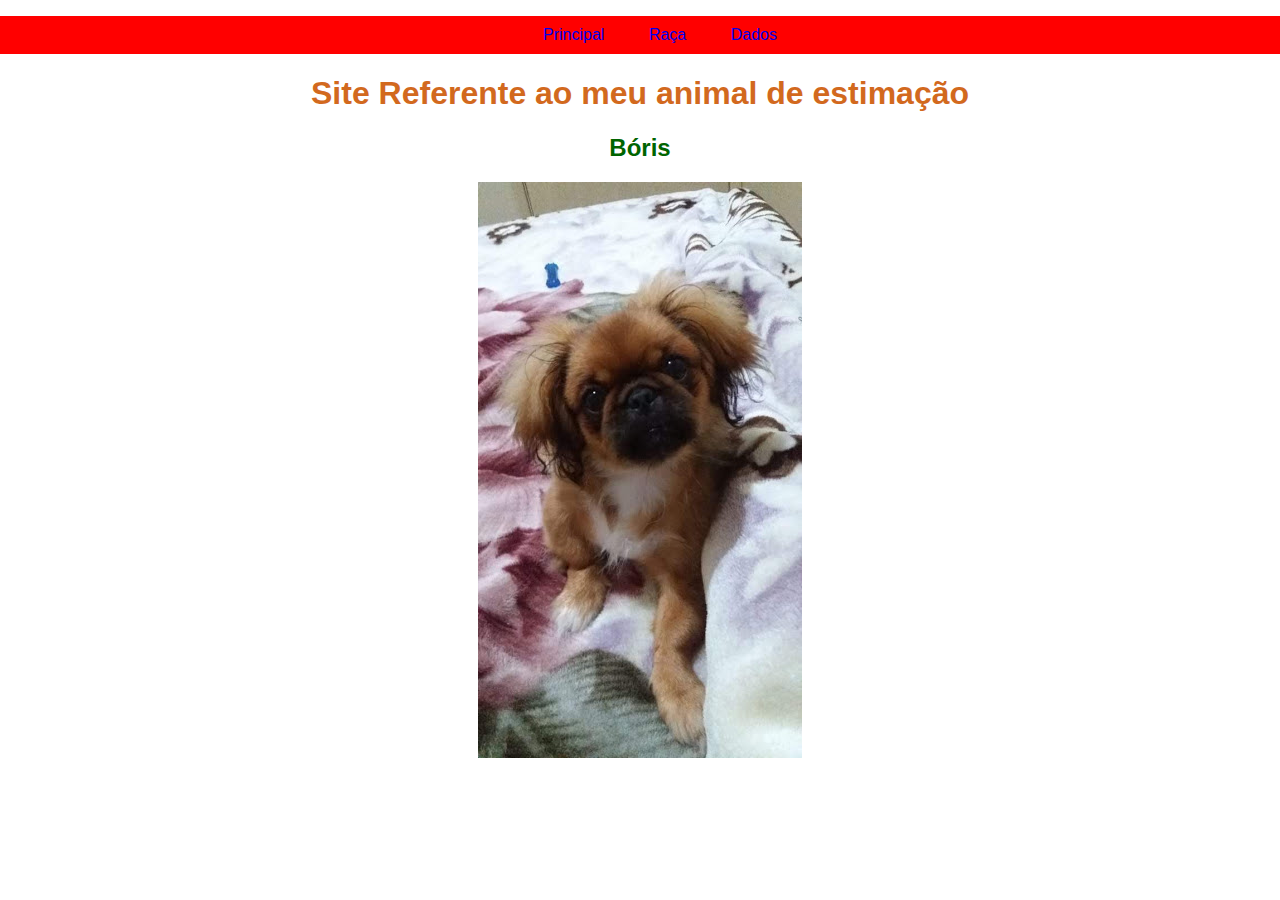
<file: index.html>
<!DOCTYPE html>
<html lang="pt-br">

<head>
    <meta charset="UTF-8">
    <meta name="viewport" content="width=device-width, initial-scale=1.0">
    <meta http-equiv="X-UA-Compatible" content="ie=edge">
    <title>Bóris</title>

    <!--começa configuração o padrão do titulo-->
    <style>
        p {
            font-size: 20px
        }

        body {
            text-align: center
        }
    </style>
    <link rel="stylesheet" href="estilos.css">

    <!--começa configuração o padrão do titulo-->

</head>

<body>
    <!--começar links para outras paginas-->
    <ul class="menu">
        <li>
            <a href="index.html">Principal</a>
            <!--primeira pagina-->
        </li>

        <li>
            <a href="Raça.html">Raça</a>
        </li>
        <li><a href="Dados.html">Dados</a></li>

    </ul>



    <h1 style="color: chocolate">Site Referente ao meu animal de estimação</h1>
    <h2 style="color: darkgreen">Bóris</h2>
    <img src="capa.jpg" alt="">










</body>

</html>
</file>
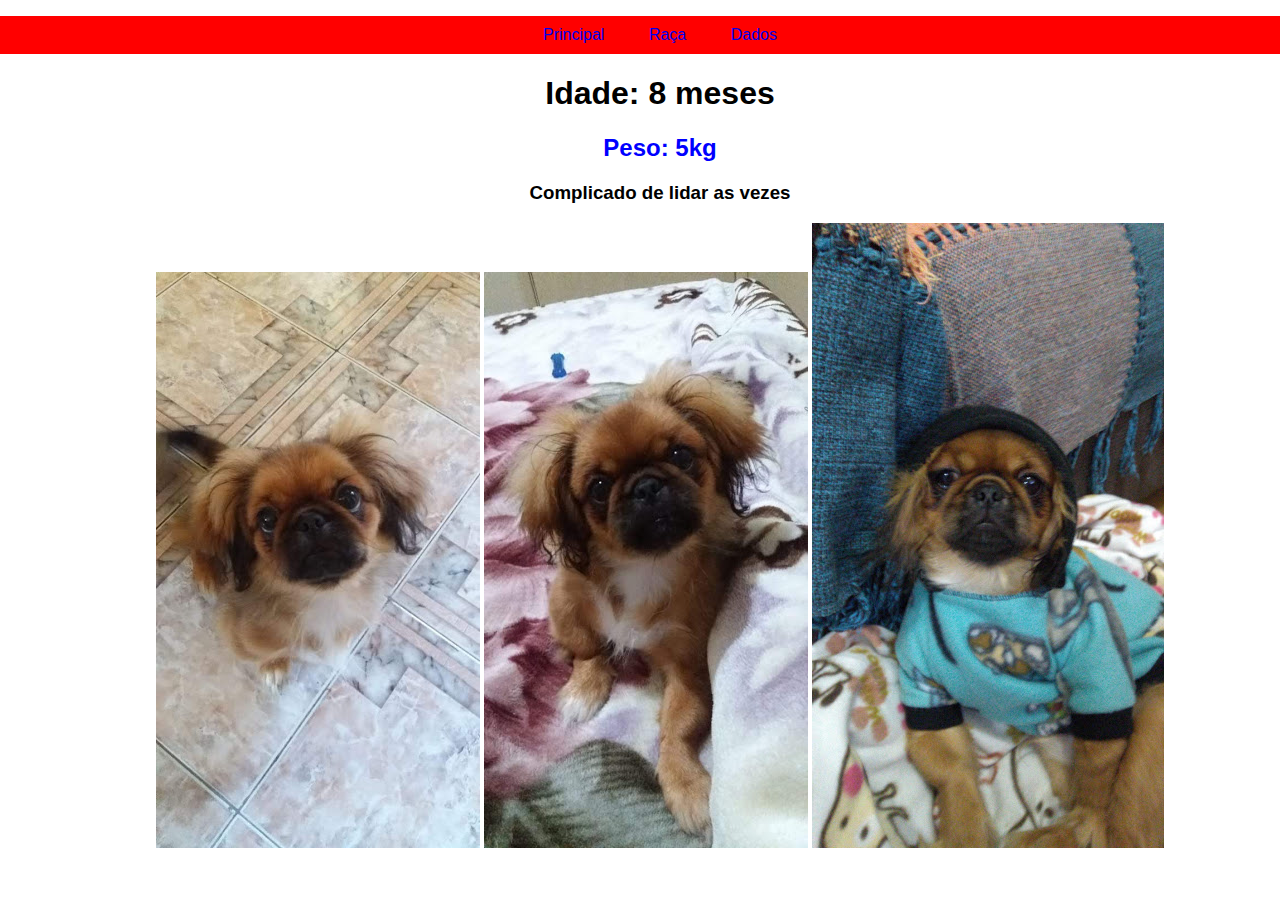
<file: Dados.html>
<!DOCTYPE html>
<html lang="pt-br">

<head>
    <meta charset="UTF-8">
    <meta name="viewport" content="width=device-width, initial-scale=1.0">
    <meta http-equiv="X-UA-Compatible" content="ie=edge">
    <title>Ficha técnica</title>
    <style>
        p {
            font-size: 20px
        }

        body {
            text-align: center
        }
    </style>
    <link rel="stylesheet" href="estilos.css">

</head>


<body>
    <ul class="menu">
        <li>
            <a href="index.html">Principal</a>
            <!--primeira pagina-->
        </li>

        <li>
            <a href="Raça.html">Raça</a>
        </li>
        <li><a href="Dados.html">Dados</a></li>

    </ul>


    <ul>
        <h1>Idade: 8 meses</h1>
        <h2>Peso: 5kg</h2>
        <h3>Complicado de lidar as vezes</h3>
        <img src="b.jpg" alt="">
        <img src="capa.jpg" alt="">
        <img src="html.jpg" alt="">





</body>






</html>
</file>
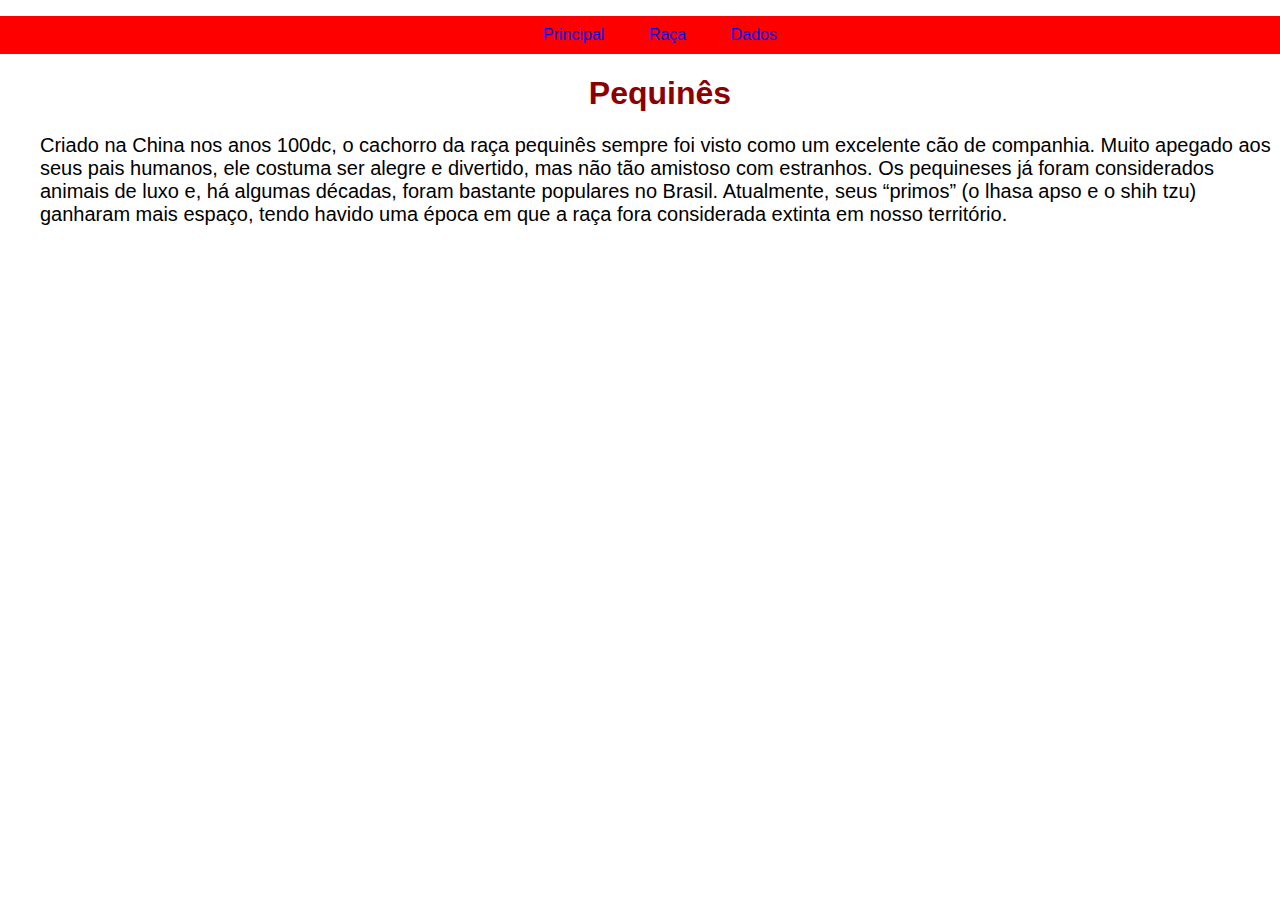
<file: Raça.html>
<!DOCTYPE html>
<html lang="pt-br">

<head>
    <meta charset="UTF-8">
    <meta name="viewport" content="width=device-width, initial-scale=1.0">
    <meta http-equiv="X-UA-Compatible" content="ie=edge">
    <title>Raça</title>
    <style>
        p {
            font-size: 20px
        }

        body {
            text-align: center
        }
    </style>
    <link rel="stylesheet" href="estilos.css">

</head>

<body>
    <ul class="menu">
        <li>
            <a href="index.html">Principal</a>
            <!--primeira pagina-->
        </li>

        <li>
            <a href="Raça.html">Raça</a>
        </li>
        <li><a href="Dados.html">Dados</a></li>
    </ul>

    
    <ul>


        <h1 style="color: darkred">Pequinês</h1>


        <p>


            Criado na China nos anos 100dc,
            o cachorro da raça pequinês sempre
            foi visto como um excelente cão de
            companhia. Muito apegado aos seus pais humanos,
            ele costuma ser alegre e divertido, mas não tão amistoso com estranhos.
            Os pequineses já foram considerados animais de luxo e, há algumas décadas,
            foram bastante populares no Brasil. Atualmente, seus “primos” (o lhasa apso e o shih tzu)
            ganharam mais espaço, tendo havido uma época em que a raça fora considerada extinta em nosso
            território.


            <p>










</body>

</html>
</file>
<file: estilos.css>
body {
    margin: 0%;
    font-family: Arial, Helvetica, sans-serif
    
}

h2 {
    color: blue
}

p {
    color: black;
    text-align: left;
    
}

.voltar {

    text-align:right;
}

.menu {background-color: red;
list-style: none;
text-align: center;
margin: 30;

}

.menu li {

    display: inline-block
}

.menu li a {

    padding: 10px 20px;
    display: inline-block;
    text-decoration: none;
}

.menu li a :hover {

    background-color: aquamarine;
    color: blue;
}
</file>
